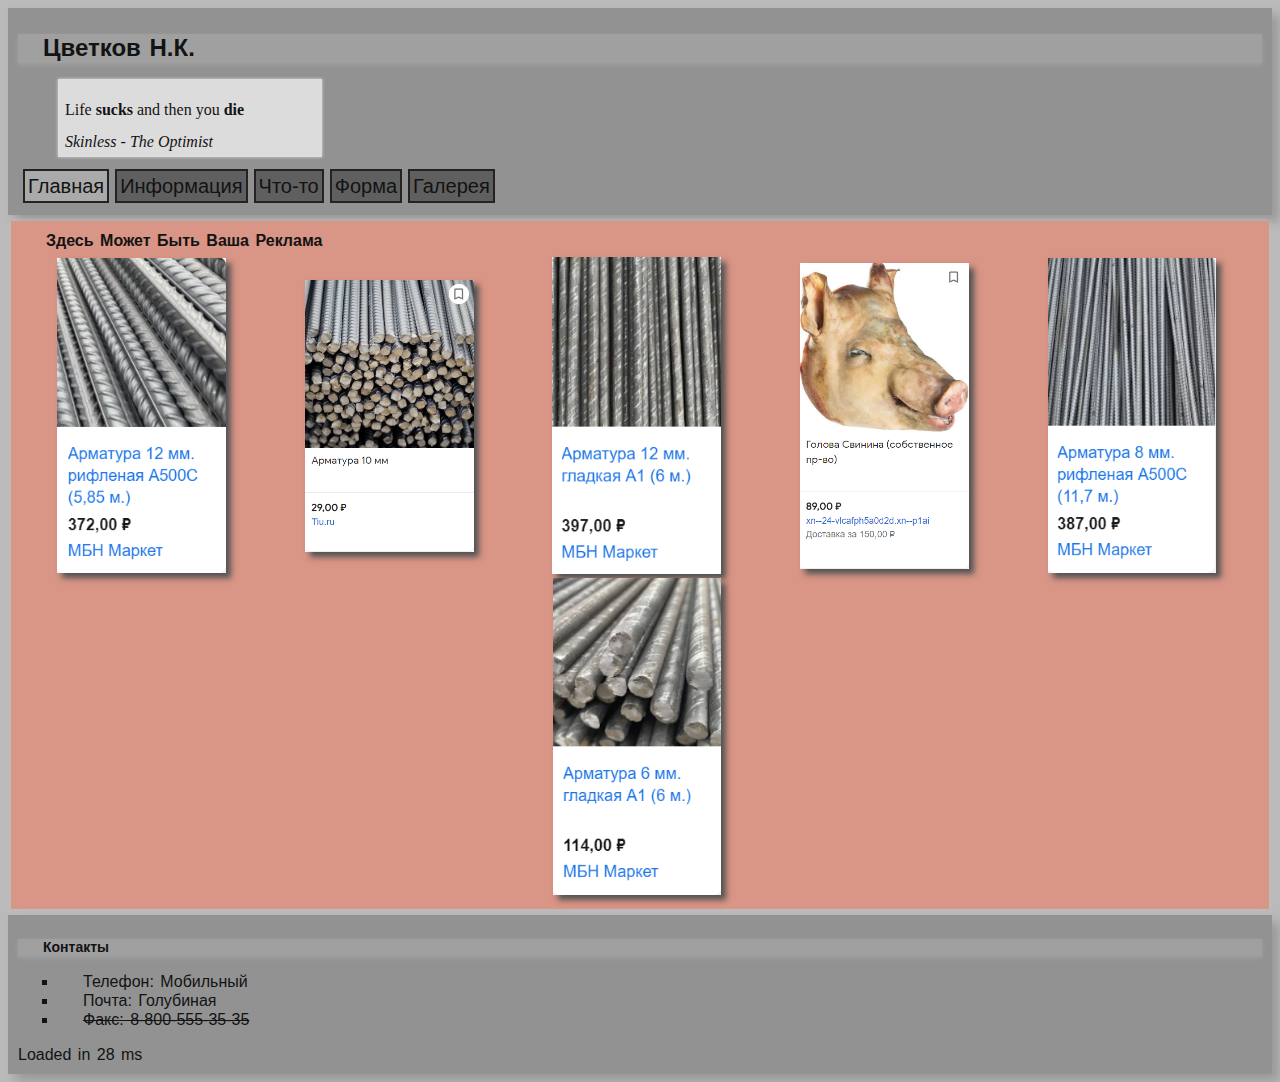
<file: index.html>
<!DOCTYPE html>
<html lang="ru">
	<head>
		<meta charset="utf-8">
		<meta name="keywords" content="сайт, проект, портфолио, ключевые, слова">
		<title>Цветков Н.К. М33031</title>
		<!-- <link rel="stylesheet" href="outline-prototype-labelcss"> -->
		<link rel="stylesheet" href="css/styles.css">
		<script src="js/load.js"></script>
	</head>
	<body>
		<header>
			<section>
				<h1> Цветков Н.К. </h1>
				<blockquote>
					<p>Life <b>sucks</b> and then you <b>die</b></p>
					<cite>Skinless - The Optimist</cite>
				</blockquote> 
			</section>
			<section id="headmenu">
				<a href="index.html"> Главная </a>
				<a href="info.html"> Информация </a>
				<a href="blank.html"> Что-то </a>
                <a href="form.html"> Форма </a>
                <a href="net.html"> Галерея </a>
			</section>
		</header>
		<main>
			<article id="ad">
				<strong>Здесь может быть ваша реклама</strong>
				<div>
					<a href="https://mbn-market.ru/catalog/sortovoy_metalloprokat/armatura/riflenaya/5522/?oid=6388&utm_source=google_mbn_mer&utm_medium=cpc&utm_campaign=%7Bnetwork%7D&utm_content=
					%7Bcreative%7D&utm_term=%7Bkeyword%7D&utm_source=google&utm_medium=cpc&utm_campaign=merchant_vse_tovary-google_tm-merchant&utm_term=&gclid=CjwKCAjwwsmLBhACEiwANq-tXBAtFRR-q7PluG
					_p7R1ZrfRGXd420Gi5GHsylweptUXq5c50wjuaUBoCTlEQAvD_BwE">
						<img src="images/ad1.png" alt="ad1" class="adpic">
					</a>
					<a href="https://moskva.tiu.ru/p380559904-armatura.html">
						<img src="images/ad2.png" alt="ad2" class="adpic">
					</a>
					<a href="https://mbn-market.ru/catalog/sortovoy_metalloprokat/armatura/gladkaya_ai/5592/?oid=6374&utm_source=google_mbn_mer&utm_medium=cpc&utm_campaign=%7Bnetwork%7D&utm_content
					=%7Bcreative%7D&utm_term=%7Bkeyword%7D&utm_source=google&utm_medium=cpc&utm_campaign=merchant_vse_tovary-google_tm-merchant&utm_term=&gclid=CjwKCAjwwsmLBhACEiwANq-tXKo5us6aRo532
					wMblMoN5dVJ6qei-3YrvnxcOuwla7pb6erwE2K9ThoCEaUQAvD_BwE">
						<img src="images/ad3.png" alt="ad3" class="adpic">
					</a>
					<a href="https://xn--24-vlcafph5a0d2d.xn--p1ai/shop/%D0%B3%D0%BE%D0%BB%D0%BE%D0%B2%D0%B0-%D1%81%D0%B2%D0%B8%D0%BD%D0%B8%D0%BD%D0%B0-%D1%81%D0%BE%D0%B1%D1%81%D1%82%D0%B2%D0%B5%D0
					%BD%D0%BD%D0%BE%D0%B5-%D0%BF%D1%80-%D0%B2%D0%BE/">
						<img src="images/ad4.png" alt="ad4" class="adpic">
					</a>
					<a href="https://mbn-market.ru/catalog/sortovoy_metalloprokat/armatura/riflenaya/5614/?oid=6401&utm_source=google_mbn_mer&utm_medium=cpc&utm_campaign=%7Bnetwork%7D&utm_content
					=%7Bcreative%7D&utm_term=%7Bkeyword%7D&utm_source=google&utm_medium=cpc&utm_campaign=merchant_vse_tovary-google_tm-merchant&utm_term=&gclid=CjwKCAjwwsmLBhACEiwANq-tXI0EItHyZUQ
					Tl9KROeNUqCQKDI-qmx4eWIKclRtqSeIBeXzku7zldhoCVpQQAvD_BwE">
						<img src="images/ad5.png" alt="ad5" class="adpic">
					</a>
					<a href="https://mbn-market.ru/catalog/sortovoy_metalloprokat/armatura/gladkaya_ai/5449/?oid=6381&utm_source=google_mbn_mer&utm_medium=cpc&utm_campaign=%7Bnetwork%7D&utm_content
					=%7Bcreative%7D&utm_term=%7Bkeyword%7D&utm_source=google&utm_medium=cpc&utm_campaign=merchant_vse_tovary-google_tm-merchant&utm_term=&gclid=CjwKCAjwwsmLBhACEiwANq-tXIRp1IpwNq9D9
					XnSlSu487pHmQRXClFa9S94QglxV1awEOstdIw-zxoCgxkQAvD_BwE">
						<img src="images/ad6.png" alt="ad6" class="adpic">
					</a>
				</div>
			</article>
		</main>
		<footer>
			<section id="cont">
				<h3>Контакты</h3>
				<ul>
					<li type="square">Телефон: Мобильный</li>
					<li type="square">Почта: Голубиная</li>
					<li type="square"><del>Факс: 8-800-555-35-35</del></li>
				</ul>
			</section>
			<section id="load">
			</section>
		</footer>
	</body>
</html>
</file>
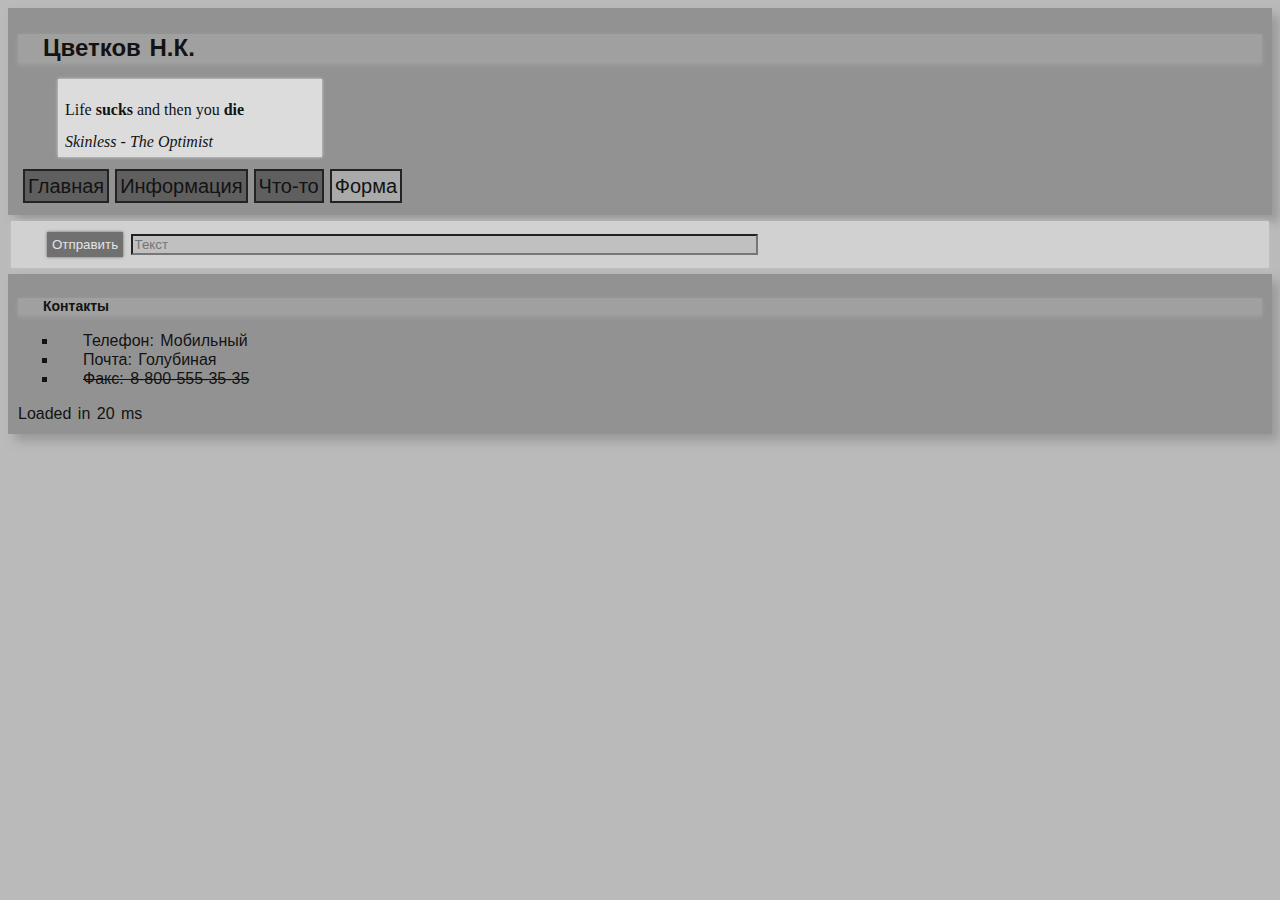
<file: form.html>
<!DOCTYPE html>
<html lang="ru">
	<head>
		<meta charset="utf-8">
		<meta name="keywords" content="сайт, проект, портфолио, ключевые, слова">
		<title>Цветков Н.К. М33031</title>
		<!-- <link rel="stylesheet" href="outline-prototype-labelcss"> -->
		<link rel="stylesheet" href="css/styles.css">
		<script src="js/load.js"></script>
        <script src="js/form.js"></script>
	</head>
	<body>
		<header>
			<section>
				<h1> Цветков Н.К. </h1>
				<blockquote>
					<p>Life <b>sucks</b> and then you <b>die</b></p>
					<cite>Skinless - The Optimist</cite>
				</blockquote> 
			</section>
			<section id="headmenu">
				<a href="index.html"> Главная </a>
				<a href="info.html"> Информация </a>
				<a href="blank.html"> Что-то </a>
                <a href="form.html"> Форма </a>
			</section>
		</header>
		<main>
			<article>			
				<form onsubmit='return false;'>
                		<button type='submit'>Отправить</button>
				<input name="text" type="text" placeholder="Текст" id="form">
				</form>
                <div id="formlist"> 
                </div>
			</article>
            <template id="formtemp">
                <div class="formentry">
                    <button type="button" onclick="del(this)">X</button>
                    <div>
                        <button type="button" onclick="moveup(this)">&#8657</button>
                        <button type="button" onclick="movedown(this)">&#8659</button>
                    </div>
                    <p></p>        
                </div>
           </template>
		</main>
		<footer>
			<section id="cont">
				<h3>Контакты</h3>
				<ul>
					<li type="square">Телефон: Мобильный</li>
					<li type="square">Почта: Голубиная</li>
					<li type="square"><del>Факс: 8-800-555-35-35</del></li>
				</ul>
			</section>
		</footer>
	</body>
</html>
</file>
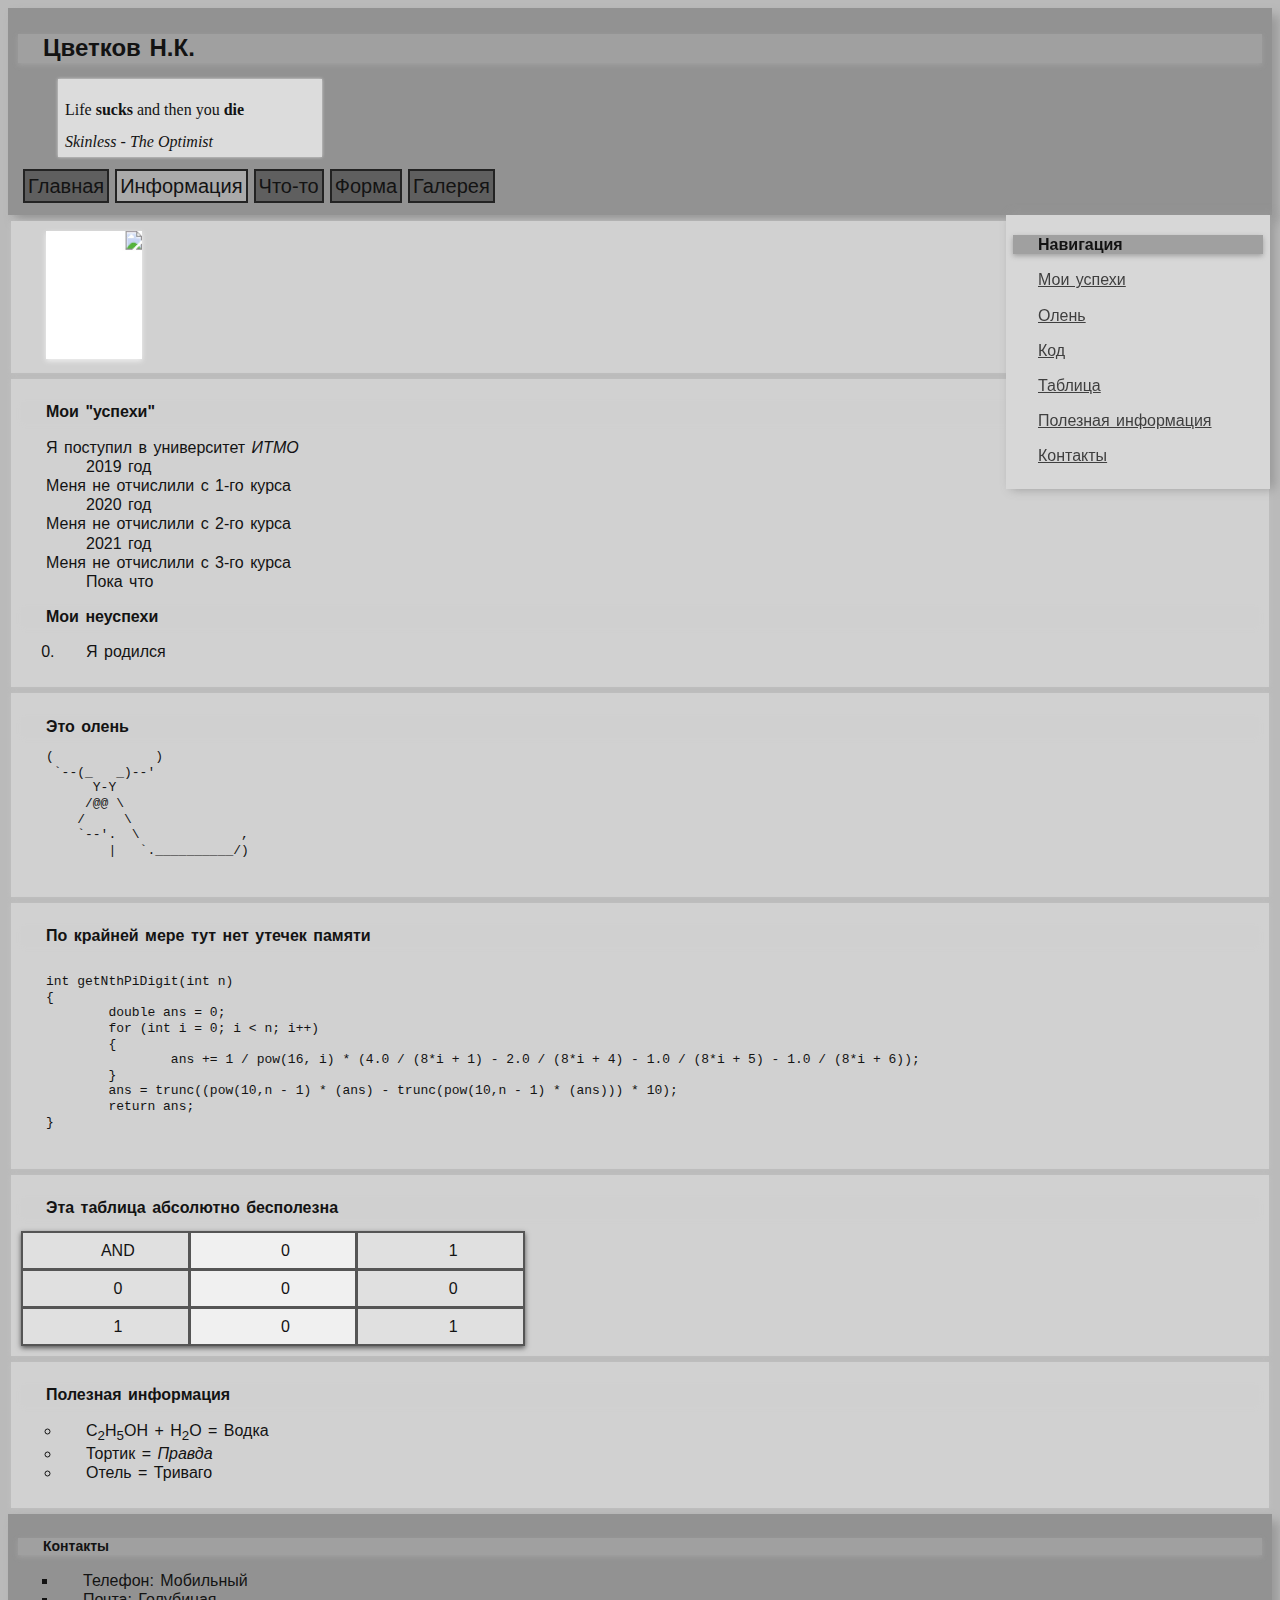
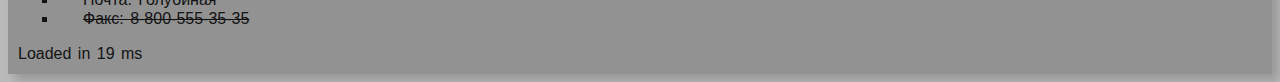
<file: info.html>
<!DOCTYPE html>
<html lang="ru">
	<head>
		<meta charset="utf-8">
		<meta name="keywords" content="сайт, проект, портфолио, ключевые, слова">
		<title>Цветков Н.К. М33031</title>
		<!-- <link rel="stylesheet" href="outline-prototype-labelcss"> -->
		<link rel="stylesheet" href="css/styles.css">
		<script src="js/load.js"></script>
	</head>
	<body>
		<header>
			<section>
				<h1> Цветков Н.К. </h1>
				<blockquote>
					<p>Life <b>sucks</b> and then you <b>die</b></p>
					<cite>Skinless - The Optimist</cite>
				</blockquote> 
			</section>
			<section id="headmenu">
				<a href="index.html"> Главная </a>
				<a href="info.html"> Информация </a>
				<a href="blank.html"> Что-то </a>
                <a href="form.html"> Форма </a>
                <a href="net.html"> Галерея </a>
			</section>
		</header>
		<main>
			<div class="div_nav">
				<aside>
					<h2>Навигация</h2>
					<nav>
						<p><a href="#ach">Мои успехи</a></p>
						<p><a href="#deer">Олень</a></p>
						<p><a href="#code">Код</a></p>
						<p><a href="#tab">Таблица</a></p>
						<p><a href="#info">Полезная информация</a></p>
						<p><a href="#cont">Контакты</a></p>
					</nav>
				</aside>
			</div>
			<article>			
				<img src="images/photo.png" alt="Null" class="photo">
			</article>
			<article id="ach">
				<h2>Мои "успехи"</h2>				
				<dl>
					<dt>Я поступил в университет <i>ИТМО</i></dt>
					<dd><time datetime="2019-06-01">2019 год</time></dd>
					<dt>Меня не отчислили с 1-го курса</dt>
					<dd><time datetime="2020-06-01">2020 год</time></dd>
					<dt>Меня не отчислили с 2-го курса</dt>
					<dd><time datetime="2021-06-01">2021 год</time></dd>
					<dt>Меня не отчислили с 3-го курса</dt>
					<dd><time datetime="???">Пока что</time></dd>
				</dl>
				<h2>Мои неуспехи</h2>
				<ol start="0">
					<li>Я родился</li>
				</ol>
			</article>
			<article id="deer">
			<h2>Это олень</h2> 
			<pre>
(             )
 `--(_   _)--'
      Y-Y
     /@@ \
    /     \
    `--'.  \             ,
        |   `.__________/)
			</pre>
			</article>
			<article  id="code">
				<h2>По крайней мере тут нет утечек памяти</h2>
				<pre><code>
int getNthPiDigit(int n)
{
	double ans = 0;
	for (int i = 0; i < n; i++)
	{
		ans += 1 / pow(16, i) * (4.0 / (8*i + 1) - 2.0 / (8*i + 4) - 1.0 / (8*i + 5) - 1.0 / (8*i + 6));
	}
	ans = trunc((pow(10,n - 1) * (ans) - trunc(pow(10,n - 1) * (ans))) * 10);
	return ans;
}
				</code></pre>
			</article>
			<article id="tab">
				<h2>Эта таблица абсолютно бесполезна</h2>
				<div class="grid">
					<div>AND</div>
					<div>0</div>
					<div>1</div>
					<div>0</div>
					<div>0</div>
					<div>0</div>
					<div>1</div>
					<div>0</div>
					<div>1</div>
				</div>
			</article>
			<article id="info">
				<h2>Полезная информация</h2>
				<ul>
					<li type="circle">C<sub>2</sub>H<sub>5</sub>OH + H<sub>2</sub>O = Водка</li>
					<li type="circle">Тортик = <em>Правда</em></li>
					<li type="circle">Отель = Триваго</li>
				</ul>
			</article>
		</main>
		<footer>
			<section id="cont">
				<h3>Контакты</h3>
				<ul>
					<li type="square">Телефон: Мобильный</li>
					<li type="square">Почта: Голубиная</li>
					<li type="square"><del>Факс: 8-800-555-35-35</del></li>
				</ul>
			</section>
		</footer>
	</body>
</html>
</file>
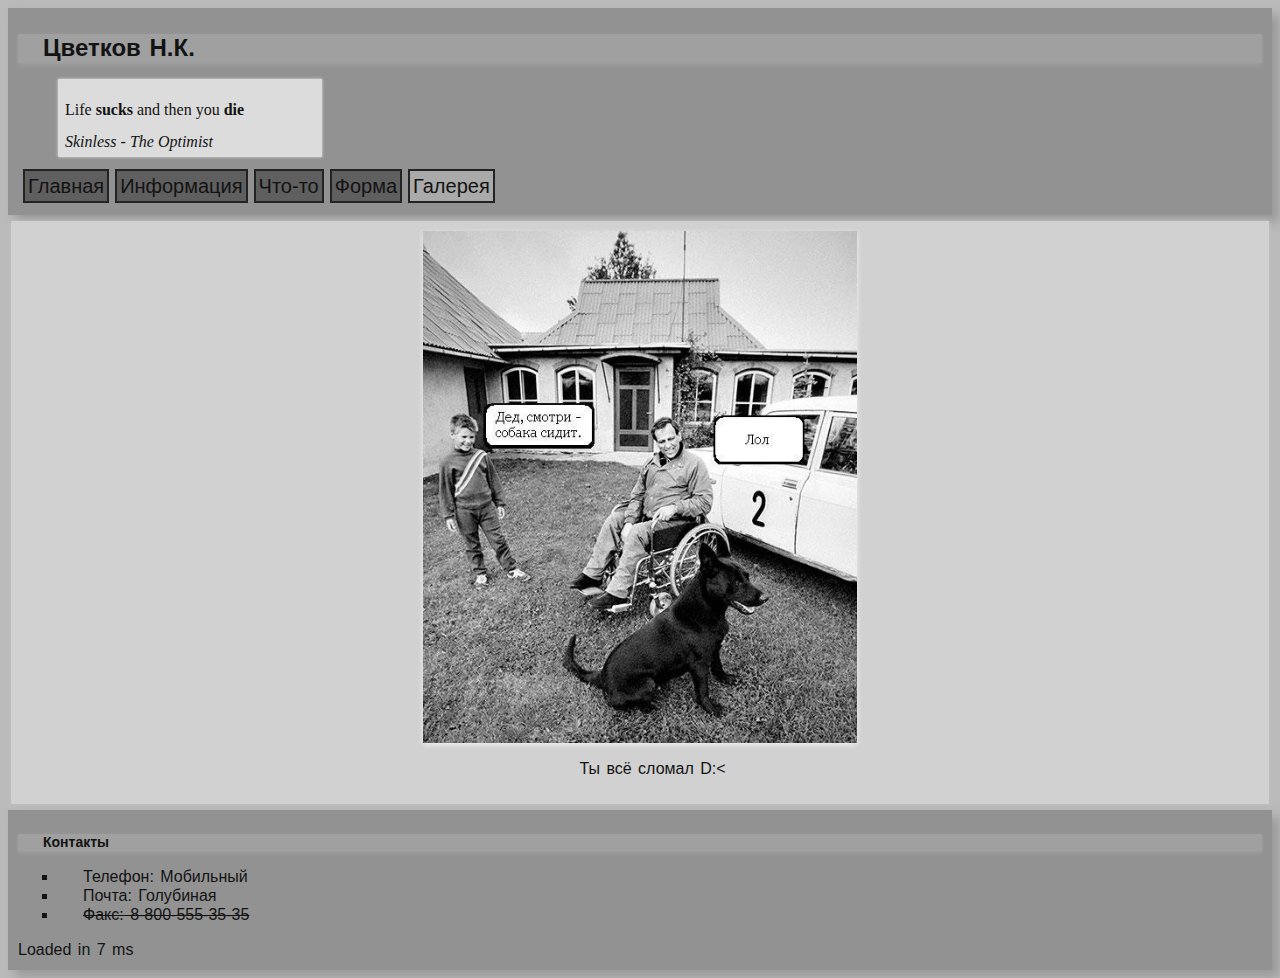
<file: net.html>
<!DOCTYPE html>
<html lang="ru">
	<head>
		<meta charset="utf-8">
		<meta name="keywords" content="сайт, проект, портфолио, ключевые, слова">
		<title>Цветков Н.К. М33031</title>
		<!-- <link rel="stylesheet" href="outline-prototype-labelcss"> -->
		<link rel="stylesheet" href="css/styles.css">
		<script src="js/load.js"></script>
        	<script src="js/net.js"></script>
	</head>
	<body>
		<header>
			<section>
				<h1> Цветков Н.К. </h1>
				<blockquote>
					<p>Life <b>sucks</b> and then you <b>die</b></p>
					<cite>Skinless - The Optimist</cite>
				</blockquote> 
			</section>
			<section id="headmenu">
				<a href="index.html"> Главная </a>
				<a href="info.html"> Информация </a>
				<a href="blank.html"> Что-то </a>
                <a href="form.html"> Форма </a>
                <a href="net.html"> Галерея </a>
			</section>
		</header>
		<main>
			<article class="gallery">			
				<img src="images/sobaka.jpg" alt="sobaka">
                <img id="loader">
                <p id="fuckup" hidden>Ты всё сломал D:<</p>
                <div id="commlist" hidden> 
                </div>
			</article>
            <template id="comment">
                <div class="commentry">
                    <p>name: </p>
                    <p>email: </p>
                    <p></p>        
                </div>
           </template>
		</main>
		<footer>
			<section id="cont">
				<h3>Контакты</h3>
				<ul>
					<li type="square">Телефон: Мобильный</li>
					<li type="square">Почта: Голубиная</li>
					<li type="square"><del>Факс: 8-800-555-35-35</del></li>
				</ul>
			</section>
		</footer>
	</body>
</html>
</file>
<file: css/styles.css>
h1, h2, h3 {
  font-weight:bold;
  background-color: #A0A0A0;
  box-shadow: 0px 2px 5px #A0A0A0;
}
article h2  {
  background-color: #D0D0D0;
  box-shadow: 0px 2px 5px #D0D0D0;
}
h1 {  font-size: 24px;  }
h2 {  font-size: 16px;  }
h3 {  font-size: 14px;  }

body {
  display: flex;
  flex-direction:column;
  text-indent: 25px;
  word-spacing: 2px;
  text-align: left;
  color:#131313;
  font-family: "Calibri", sans-serif;
  line-height: 1.2;
  padding: 0px;
  background-color: #BABABA;
}

header, footer {
  margin: 0;
  padding: 10px;
  background-color: #929292;
  box-shadow: 7px 7px 10px #999;
}

article {
  font-family: "Calibri", sans-serif;
  margin: 6px 3px;
  padding: 10px;
  background-color: #D1D1D1;
  box-shadow: 0px 0px 6px #C2C2C2;
}
blockquote {
  line-height: 1;
  word-spacing: 0px;
  text-indent: 0px;
  padding: 7px;
  width: 250px;
  margin-right: auto;
  margin-bottom: 10px;
  background-color: #DCDCDC;
  box-shadow: 0px 0px 3px #DCDCDC;
  font-family: "Times New Roman", serif;
}

aside {
   flex-direction:column;
   padding: 7px;
   background-color: #D7D7D7;
   width: 250px;
   margin-left: auto;
   margin-right: 0;
   box-shadow: 5px 0px 10px #999;
}
@media screen and (device-aspect-ratio:18/9){
	aside {
		display:none;
	}
}
@media screen and (max-width:600px){
	aside {
		display:none;
	}
}
.div_nav {
   float: right;
   position: sticky;
   right: 10px;
   top: 5px; 
}
.photo {
   height: 128px
}
pre {
  word-spacing: 0px;
  text-indent: 0px;
  margin-left: 25px
}
pre code {
  overflow: scroll;
  padding-left: 25px;
  padding-top: 10px;
  padding-bottom: 10px;
  font-family: default;
}
#code {
	 overflow: auto; 
}
#ad {
  text-transform: capitalize;
  background-color: #D99586
}
#ad div {
  display: flex;
  justify-content:space-around;
  align-items:center;
  flex:auto;
  flex-direction:row;
  flex-wrap: wrap;
  padding-top:7px;
}

.adpic{
  max-width:200px;
  min-width:150px;
  width: 75%;
  box-shadow: 5px 5px 6px #525252;
}

a {
  text-decoration: underline;
  text-decoration-style: solid;
  background-color: none;
}
a:link {
  color: #3F3F3F;
}
a:visited {
  color: #646464;
}
a:hover {
  color: #AEAEAE;
  text-decoration-style: double;
}
a:active {
  color: #BEBEBE;
  background-color: #F1F1F1;
  text-decoration-style: double;
}
img {
  box-shadow: 0px 2px 5px #F0F0F0;
}
.grid {
	max-width:500px;
	display: grid;
	grid-template-rows: 1fr 1fr 1fr;
	grid-template-columns: 1fr 1fr 1fr;
	grid-gap: 3px;
	background-color: #555555;
	padding:2px;
	box-shadow: 0px 2px 5px #555555;
}

.grid div:nth-child(3n-1) {
	background-color: #F0F0F0;
}

.grid div {
	background-color: #E0E0E0;
	padding: .5em;
	text-align: center;
}

#headmenu {
	text-indent: 0px;
	display: flex;
	padding:2px;
	justify-content: flex-start;
	text-align: center;
	font-size: 20px;
}
#headmenu a{
	margin-right: 3px;
	margin-left: 3px;
	padding:3px;
	border: 2px;
	border-style: solid;
	border-color: #232323;
	text-align: left;
    text-decoration: none;
	color: #131313;
	background-color: #5F5F5F;
}
#headmenu a:hover {
	background-color: #737373;
}
#headmenu .actmenu {
	background-color: #AAAAAA;
}

form input
{
    background-color: #C0C0C0;
    width: 50%;
}

button
{
  background-color: #707070;
  box-shadow: 0px 0px 3px #707070;
  color: #E3E3E3;
  border: none;
  padding-left: 2px;
  padding-right: 2px;
  margin: 1px;
  flex-grow: 0;
  padding: 5px;
}

.formentry
{
  display: flex;
  align-items:left;
  flex:auto;
  flex-direction:row;
  align-items: stretch;
  background-color: #A1A1A1;
  box-shadow: 0px 0px 6px #A2A2A2;
  margin: 2px 0px;
}
.formentry p
{
  vertical-align: middle;
  background-color: #B7B7B7;
  box-shadow: 0px 0px 6px #B7B7B7;
  width:100%;
  margin-left: 5px;
  margin-right: 5px;
  margin-top: 5px;
  margin-bottom: 5px;
  display:flex;
  flex-direction:column;
  justify-content:center;
}
.formentry div
{
  display: flex;
  align-items:left;
  flex-direction:column;
}

.formentry button
{
  background-color: #404040;
  box-shadow: 0px 0px 6px #404040;
  color: #E3E3E3;
  border: none;
  padding-left: 2px;
  padding-right: 2px;
  margin: 1px;
  flex-grow: 0;
}
.formentry div button
{
  flex-grow: 1;
}
.formentry button:hover {
	background-color: #737373;
}
.formentry button:active {
	background-color: #A3A3A3;
}

.gallery {
    display:flex;
    flex-direction:column;
    align-items:center;
}
.gallery img {
    width:35%;
}
#loader {
    background-color: none;
    box-shadow: none;
    width:128px;
    animation: rotation 1s infinite linear;
}
@keyframes rotation{
  from {
    transform: rotate(0deg);
  }
  to {
    transform: rotate(359deg);
  }
}
#commlist {
    display:flex;
    flex-direction:column;
    align-items:center;
}
.commentry {
  background-color: #C0C0C0;
  box-shadow: 0px 0px 6px #404040;
  padding: 5px;
  width:35%;
  margin:3px 0px;
}
.commentry p {
  font-family:"Comic Sans MS";
  margin:3px;
  padding:3px;
  background-color: #E0E0E0;
  box-shadow: 0px 0px 6px #404040;
}
</file>
